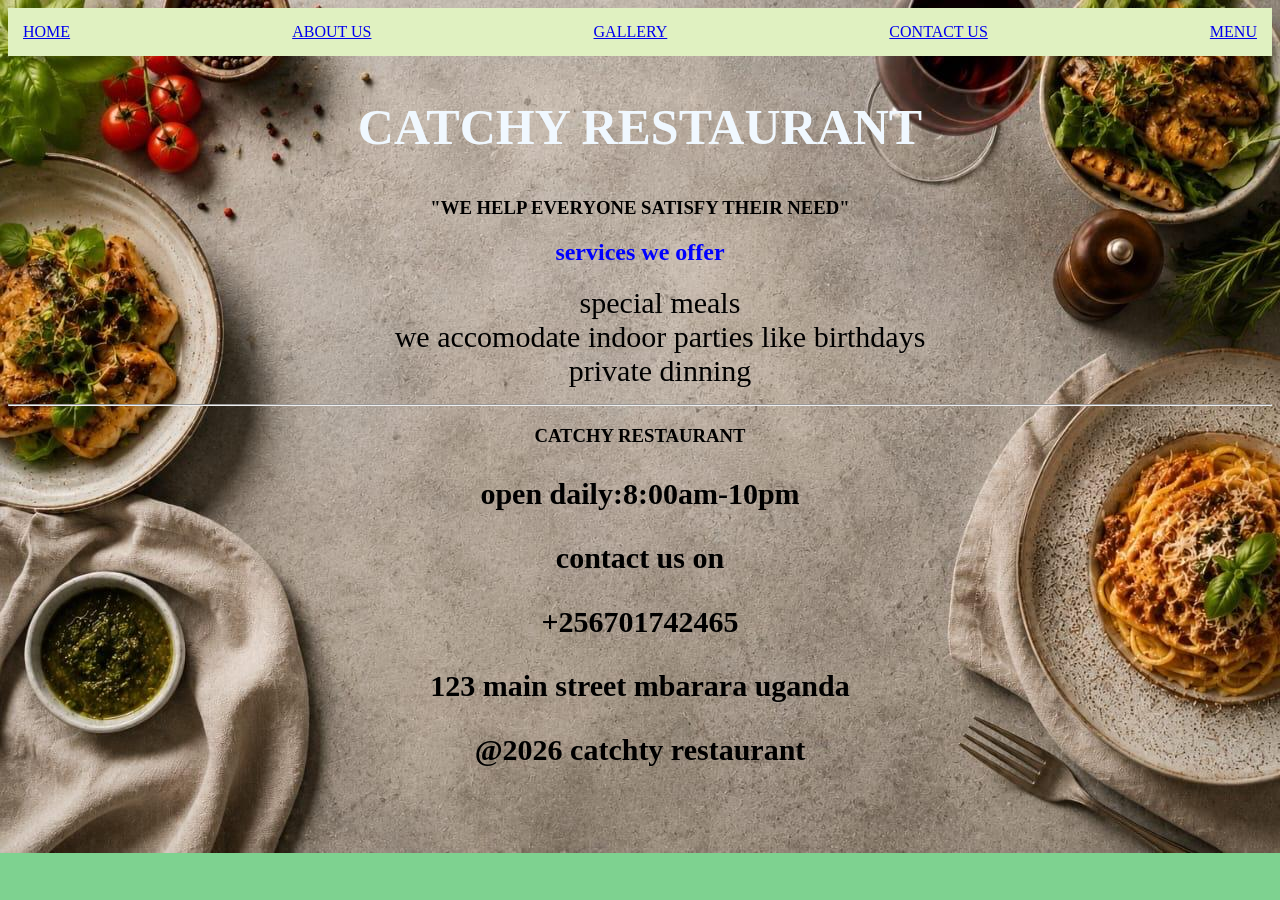
<file: index.html>
<!DOCTYPE html>
<html lang="en">

<head>
    <meta charset="UTF-8">
    <meta name="viewport" content="width=device-width, initial-scale=1.0">
    <title>Document</title>
    <link rel="stylesheet" href="index.css">
</head>

<body class="h">
    <header class="T">
        <a href="index.html" class="H">HOME</a>
        <a href="about us.html" class="a">ABOUT US</a>
        <a href="gallery.html" class="g">GALLERY</a>
        <a href="contact us.html" class="c">CONTACT US</a>
        <a href="menu.html" class="menu">MENU</a>
    </header>
    <section>
        <h1 class="RESTAU">CATCHY RESTAURANT</h1>
        <h3>"WE HELP EVERYONE SATISFY THEIR NEED"</h3>


        <h1 class="services">services we offer</h1>
        <ul class="list">
            <li>special meals</li>
            <li>we accomodate indoor parties like birthdays</li>
            <li>private dinning</li>
        

        </ul>
    </section>
    <hr>
    <footer>
        <h3>CATCHY RESTAURANT</h3>
        <p>open daily:8:00am-10pm</p>
        <p>contact us on</p>
        <p>+256701742465</p>
        <p>123 main street mbarara uganda</p>
        <p>@2026 catchty restaurant</p>
    </footer>


</body>

</html>
</file>
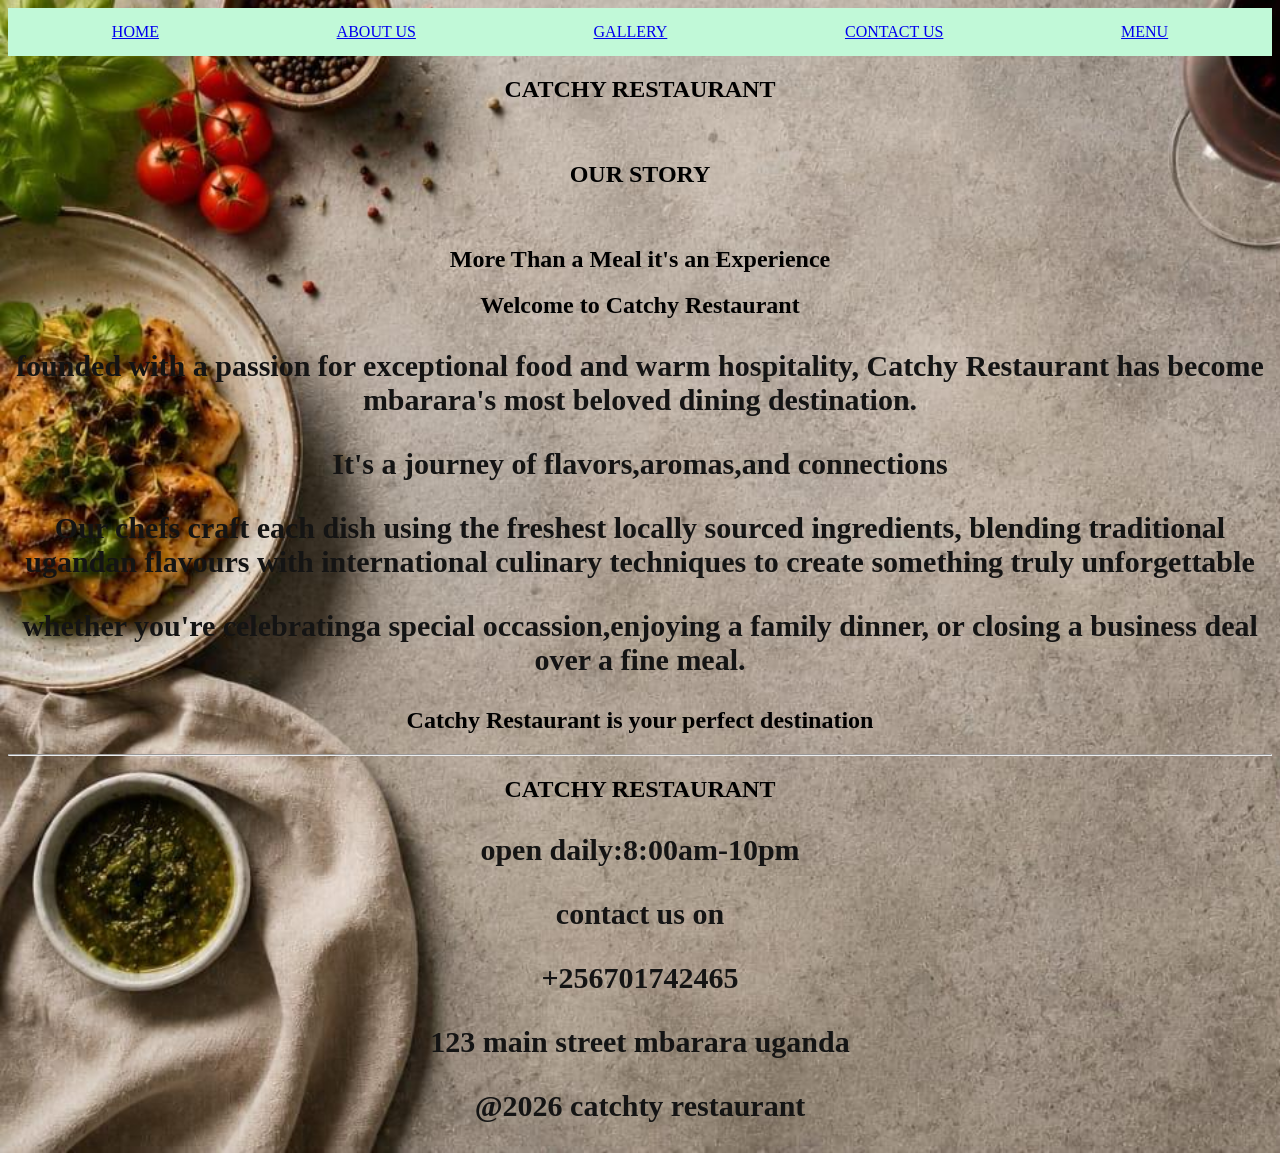
<file: about us - Copy.html>
<!DOCTYPE html>
<html lang="en">

<head>
    <meta charset="UTF-8">
    <meta name="viewport" content="width=device-width, initial-scale=1.0">
    <title>Document</title>
    <link rel="stylesheet" href="about us.css">
</head>

<body class="BODY">
    <header class="T">
        <a href="index.html" class="H">HOME</a>
        <a href="about us.html" class="a">ABOUT US</a>
        <a href="gallery.html" class="g">GALLERY</a>
        <a href="contact us.html" class="c">CONTACT US</a>
        <a href="menu" class="menu">MENU</a>
    </header>
    <section>
        <h2>CATCHY RESTAURANT</h2>
        <br>
        <h2>OUR STORY</h2>
        <br>
        <h2>More Than a Meal it's an Experience</h2>


        <h2>Welcome to Catchy Restaurant</h2>
        <p>founded with a passion for exceptional food and warm hospitality,
            Catchy Restaurant has become mbarara's most beloved dining destination.</p>
        <P>It's a journey of flavors,aromas,and connections </P>
        
        <p>Our chefs craft each dish using the freshest locally sourced ingredients,
            blending traditional ugandan flavours with international culinary techniques
            to create something truly unforgettable</p>
            <p>whether you're celebratinga special occassion,enjoying a family dinner,
                or closing a business deal over a fine meal. 
            </p>
            <h2>Catchy Restaurant is your perfect destination</h2>
    </section>
<hr>
    <footer>
        <h2>CATCHY RESTAURANT</h2>
        <p>open daily:8:00am-10pm</p>
        <p>contact us on</p>
        <p>+256701742465</p>
        <p>123 main street mbarara uganda</p>
        <p>@2026 catchty restaurant</p>
    </footer>


</body>

</html>
</file>
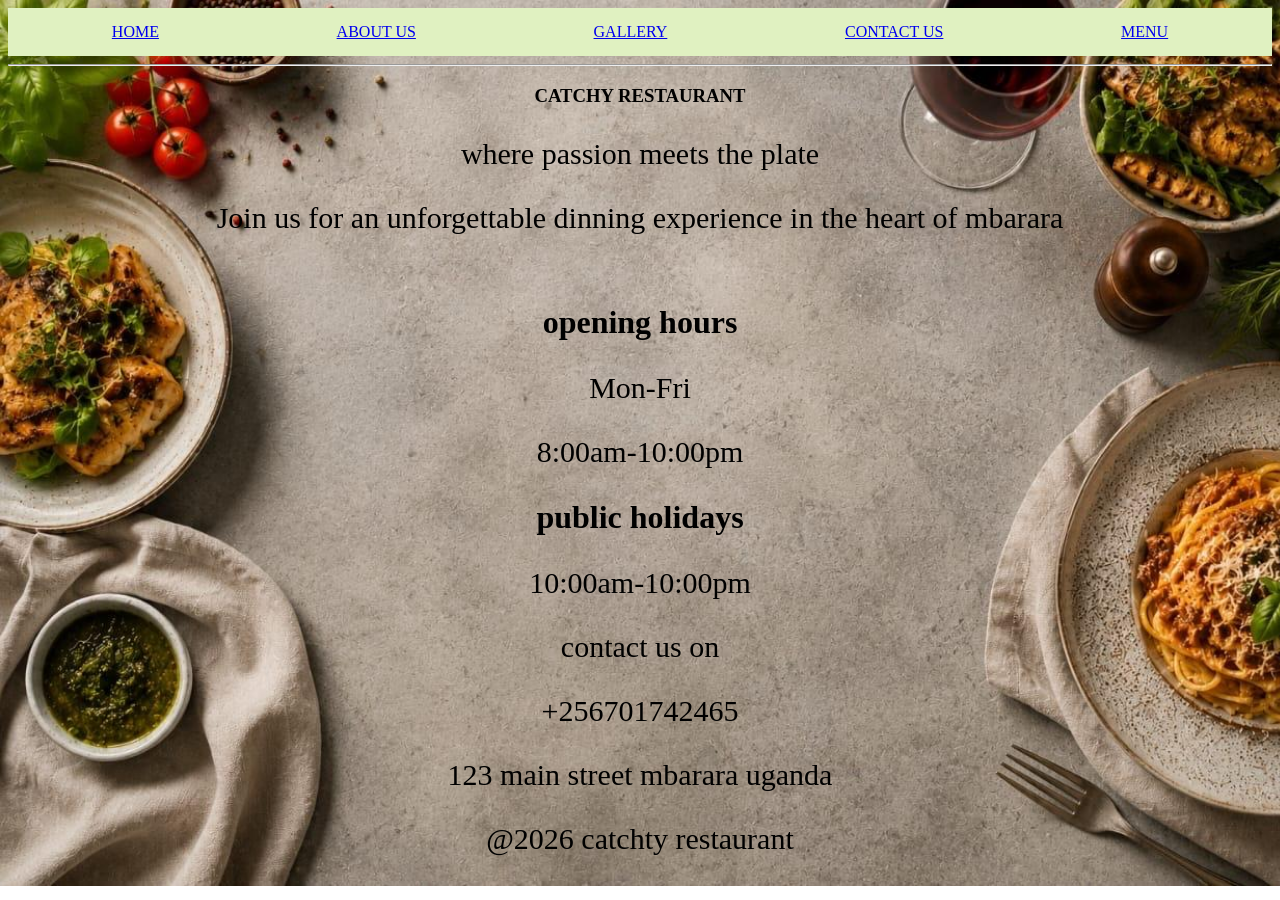
<file: contact us.html>
<!DOCTYPE html>
<html lang="en">

<head>
    <meta charset="UTF-8">
    <meta name="viewport" content="width=device-width, initial-scale=1.0">
    <title>Document</title>
    <link rel="stylesheet" href="contact.css">
</head>

<body class="body">

    <header class="T">
        <a href="index.html" class="H">HOME</a>
        <a href="about us.html" class="a">ABOUT US</a>
        <a href="gallery.html" class="g">GALLERY</a>
        <a href="contact us.html" class="c">CONTACT US</a>
        <a href="menu.html" class="menu">MENU</a>
    </header>
    <hr>
    <footer>
        <h3>CATCHY RESTAURANT</h3>
        <p>where passion meets the plate</p>
        <p>Join us for an unforgettable dinning
            experience in the heart of mbarara</p>
        <br>
        <h1>opening hours</h1>
        <p>Mon-Fri</p>
        <p>8:00am-10:00pm</p>
        <h1>public holidays</h1>
        <p>10:00am-10:00pm</p>
        <p>contact us on</p>
        <p>+256701742465</p>
        <p>123 main street mbarara uganda</p>
        <p>@2026 catchty restaurant</p>

    </footer>
    <h1></h1>
</body>

</html>
</file>
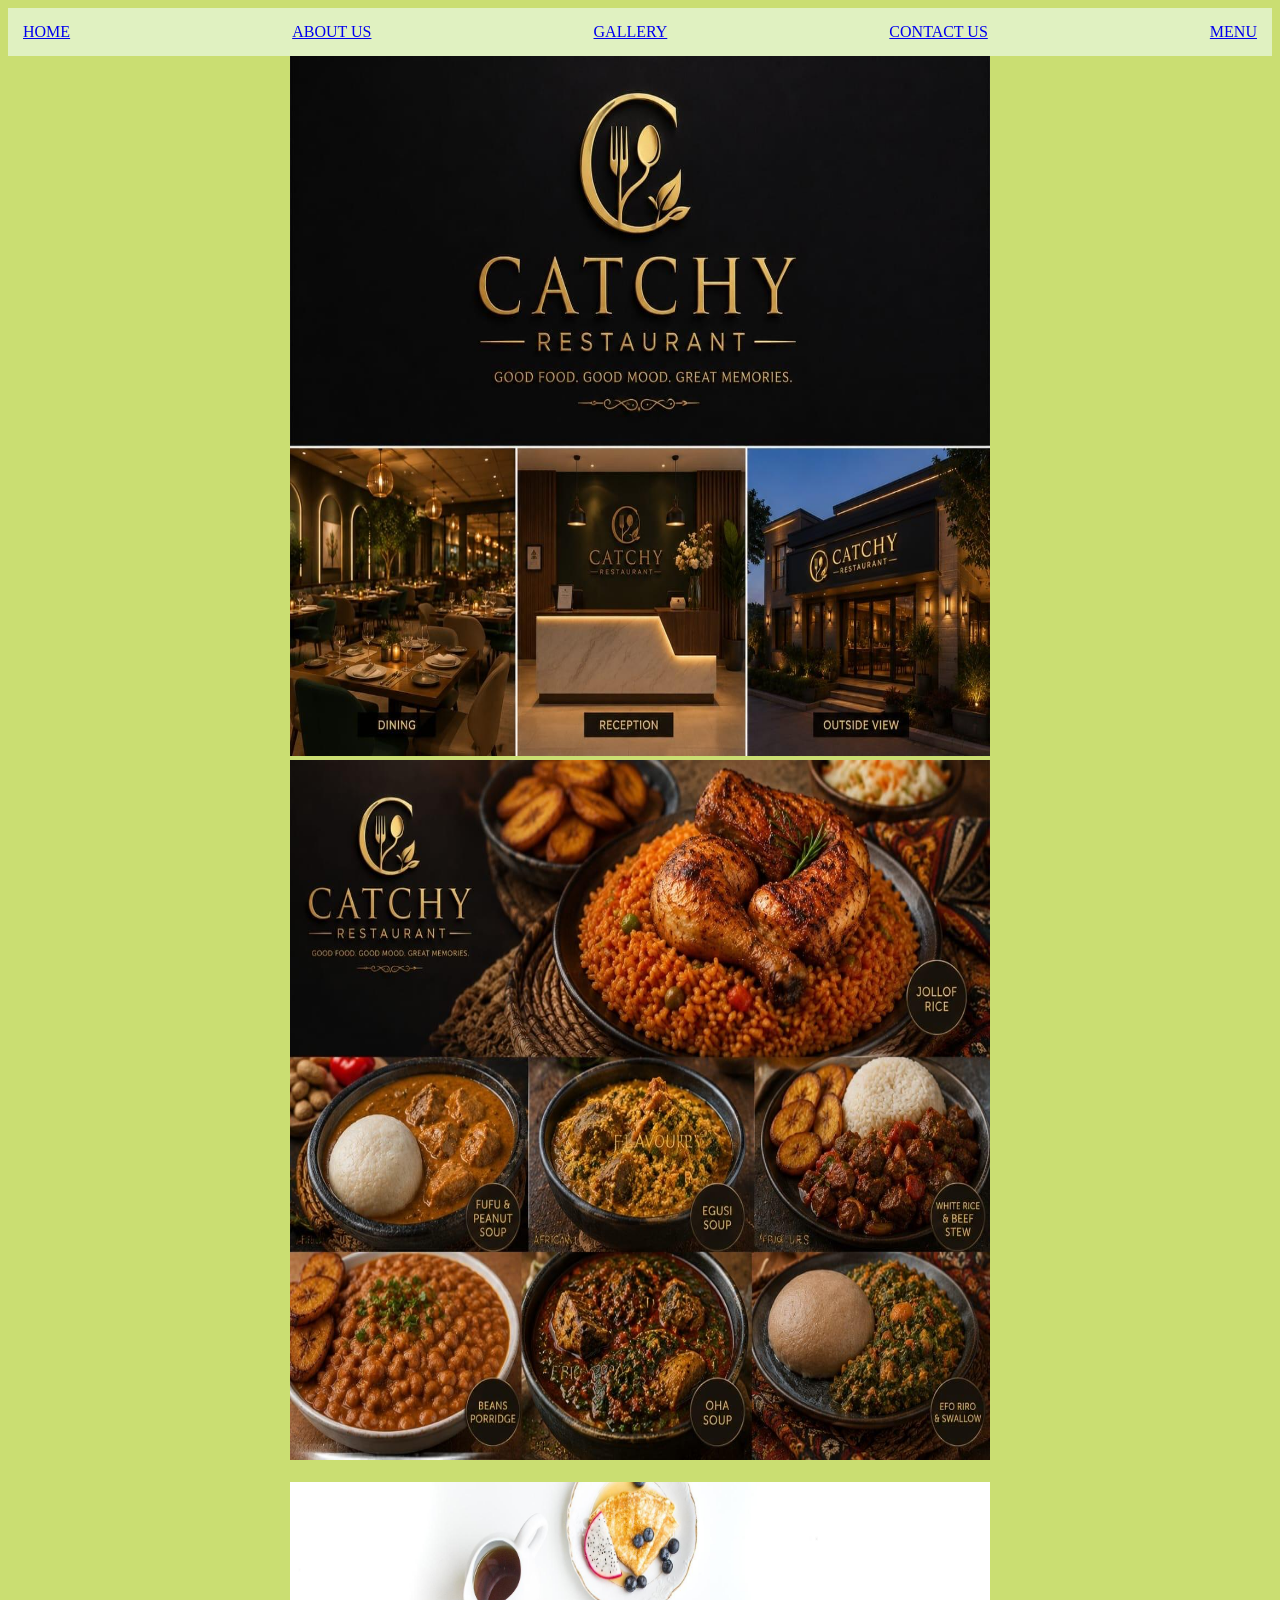
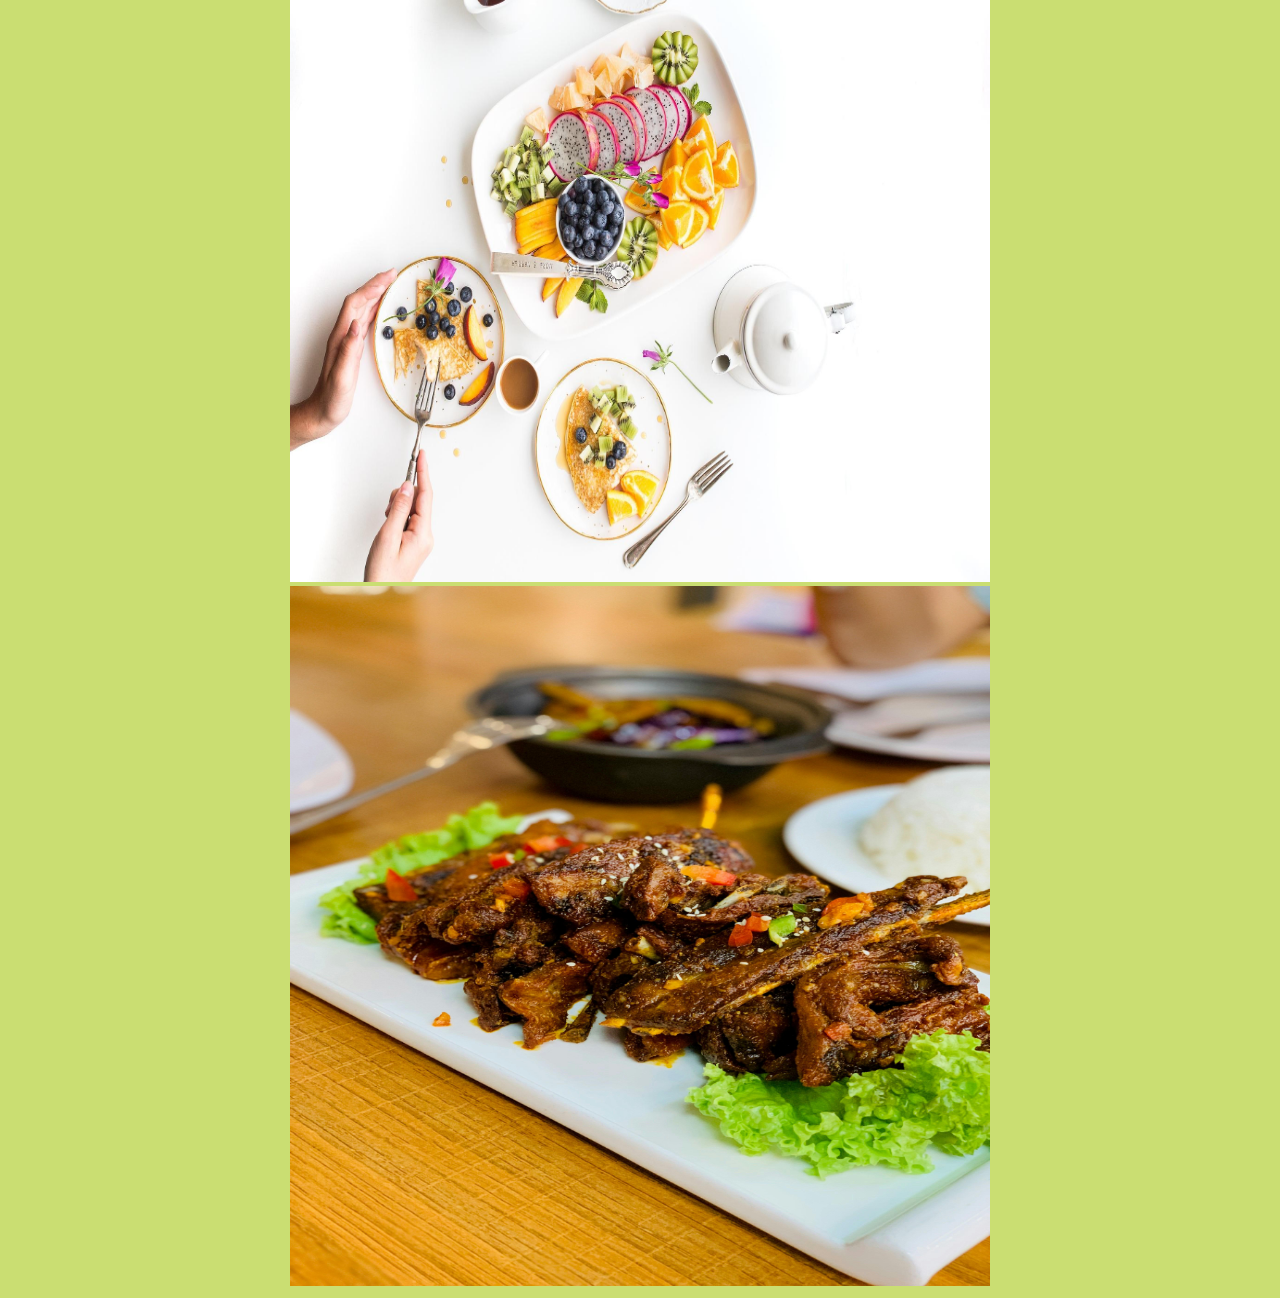
<file: gallery.html>
<!DOCTYPE html>
<html lang="en">

<head>
    <meta charset="UTF-8">
    <meta name="viewport" content="width=device-width, initial-scale=1.0">
    <title>Document</title>
    <link rel="stylesheet" href="gallery.css">
</head>

<body class="BODY">
    <header class="T">
        <a href="index.html" class="H">HOME</a>
        <a href="about us.html" class="a">ABOUT US</a>
        <a href="gallery.html" class="g">GALLERY</a>
        <a href="contact us.html" class="c">CONTACT US</a>
        <a href="menu.html" class="menu">MENU</a>
    </header>

    <img src="the view.jpg" width="700" height="700">
    <img src="different dishes.jpg" width="700" height="700">
    <br>
    <br>
    <img src="deserts.jpg" width="700" height="700">
    <img src="meat.jpg" width="700" height="700">

</body>

</html>
</file>
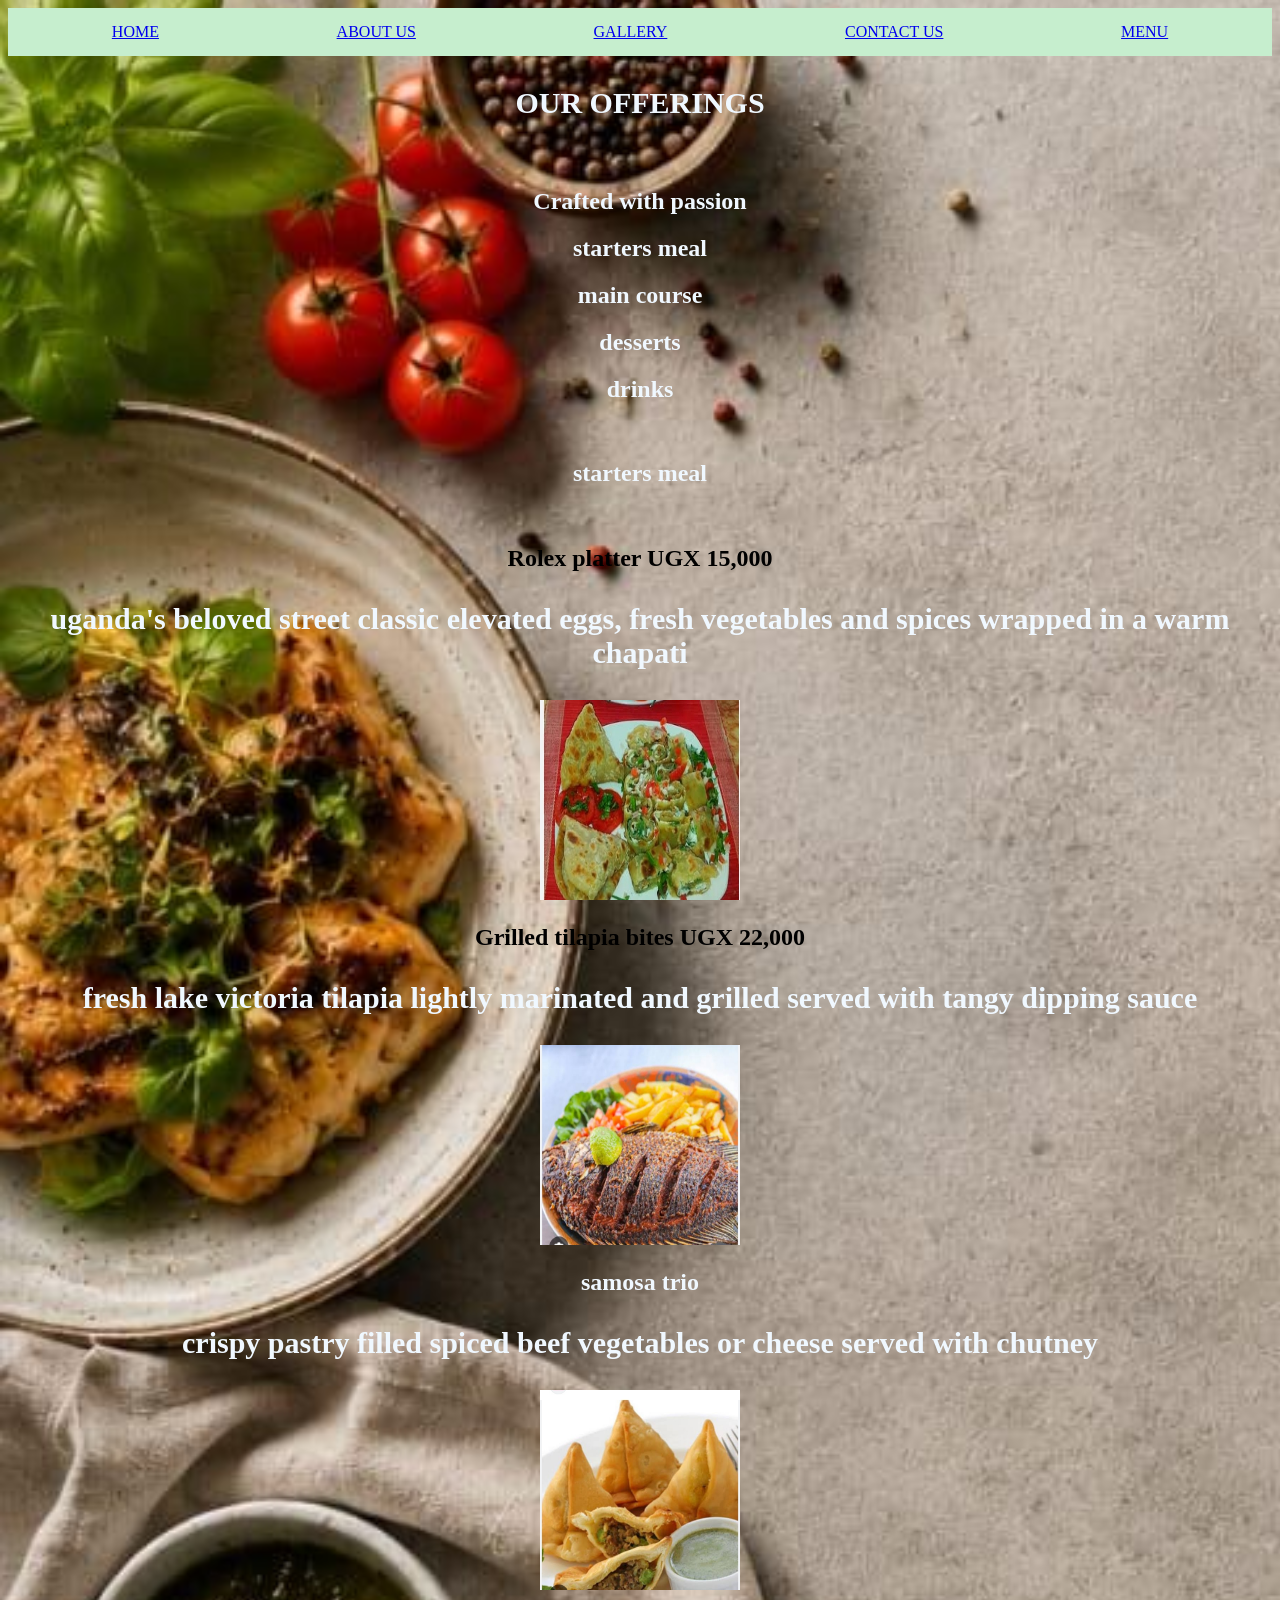
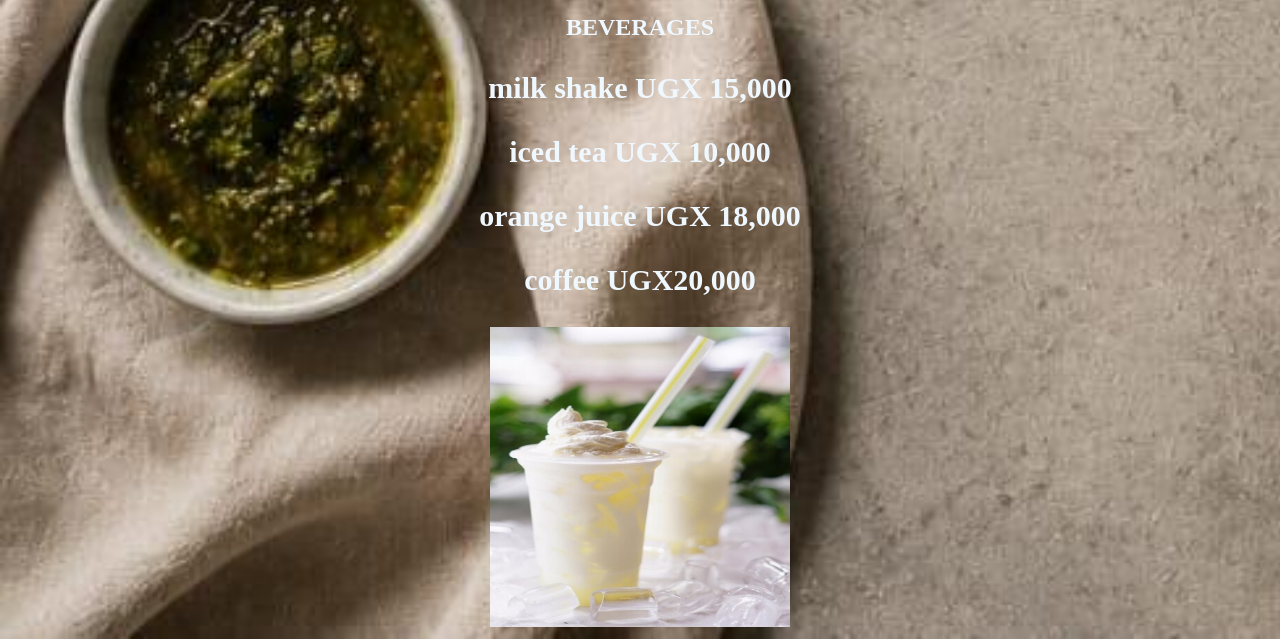
<file: menu.html>
<!DOCTYPE html>
<html lang="en">

<head>
    <meta charset="UTF-8">
    <meta name="viewport" content="width=device-width, initial-scale=1.0">
    <title>Document</title>
    <link rel="stylesheet" href="menu.css">
</head>

<body class="BUM">
    <header class="T">
        <a href="index.html" class="H">HOME</a>
        <a href="about us.html" class="a">ABOUT US</a>
        <a href="gallery.html" class="g">GALLERY</a>
        <a href="contact us.html" class="c">CONTACT US</a>
        <a href="menu.html" class="menu">MENU</a>
    </header>
    <section>
        <p class="our">OUR OFFERINGS</p>
        <br>
        <h1>Crafted with passion</h1>
        <h1>starters meal</h1>
        <h1>main course</h1>
        <h1>desserts</h1>
        <h1>drinks</h1>
        <br>
        <h1>starters meal</h1>
        <br>
        <h2>Rolex platter UGX 15,000</h2>
        <P>uganda's beloved street classic elevated eggs,
            fresh vegetables and spices wrapped in a warm chapati</P>
            <img src="ROLEX.jpg" width="200" height="200">

        <br>
        <h2>Grilled tilapia bites UGX 22,000</h2>
        <p>fresh lake victoria tilapia
            lightly marinated and grilled
            served with tangy dipping sauce</p>
            <img src="FISH.jpg" width="200" height="200">
        <br>
        <h1>samosa trio</h1>
        <p>crispy pastry filled spiced beef
            vegetables or cheese served with chutney</p>
            <img src="SAMOSA.jpg" width="200" height="200">
            <br>
            <h1>BEVERAGES</h1>
            <p>milk shake  UGX 15,000</p>
            <P>iced tea    UGX 10,000</P>
            <P>orange juice UGX 18,000</P>
            <p>coffee       UGX20,000</p>
            <img src="milk shake.jpg" width="300" height="300">
    </section>
</body>

</html>
</file>
<file: index.css>
.h {
    background-size: cover;
    background-repeat: no-repeat;
    background-color: rgb(126, 210, 144);
   text-align: center; 
   background-image: url(food\ spaced.jpg)
    
}

.T {
    background-color: rgb(224, 241, 193);
    display: flex;
    justify-content: space-between;
    padding: 15px;
}

.CATCHY {
    font-style: oblique;
}

.SEC {
    display: flex;
    justify-content: center;
}

.services {
    color: blue;
}
.RESTAU{
    font-size: 50px;
    color: aliceblue;
}
.list{
    list-style-type: none;
}
p{
    font-weight: bolder;
}
li{
    font-size: 30px;
}
p{
    font-size: 30px;
}
</file>
<file: about us.css>
.BODY{
    background-image: url(food\ spaced.jpg);
    background-repeat: no-repeat;
    background-size: cover;
    background-blend-mode: lighten;
}
.T {
    background-color: rgb(193, 249, 216);
    display: flex;
    justify-content: space-around;
    padding: 15px;
}
p{
    font-weight: bolder;
    font-display: block;
    color: rgb(20, 20, 20);
    word-spacing: normal;
    text-align: center;
    font-size: 30px;
}
h2{
    text-align: center;
}
</file>
<file: contact.css>
.body{
    background-image: url(food\ spaced.jpg);
    text-align: center;
    background-repeat: no-repeat;
    background-size: cover;

}
.T {
    background-color: rgb(224, 241, 193);
    display: flex;
    justify-content: space-around;
    padding: 15px;
}
p{
    font-weight: 800px;
    font-size: 30px;
}
</file>
<file: gallery.css>
.BODY{
    background-color: rgb(202, 222, 114);
    text-align: center;
}
.T {
    background-color: rgb(224, 241, 193);
    display: flex;
    justify-content: space-between;
    padding: 15px;
}
</file>
<file: menu.css>
.BUM {
    background-image: url(food\ spaced.jpg);
    text-align: center;
    background-blend-mode: soft-light;
    background-repeat: no-repeat;
    background-size: cover;
}

.T {
    background-color: rgb(198, 238, 206);
    display: flex;
    justify-content: space-around;
    padding: 15px;
}
p{
    font-size: 30px;
    color: aliceblue;
    font-weight:bolder
}
h1{
    font-weight: bolder;
    color: aliceblue;
}
</file>
